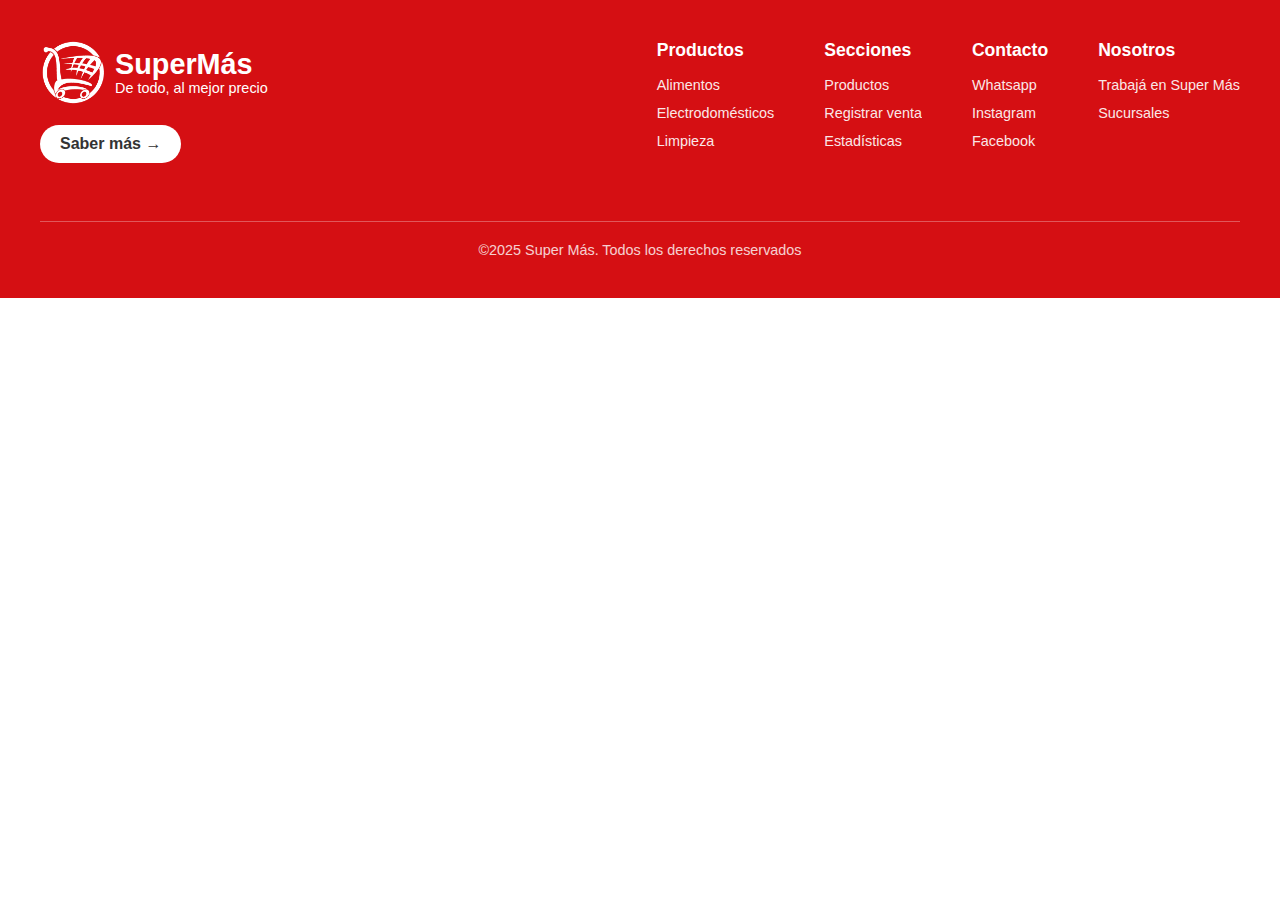
<file: Front/Super-Mas/components/footer.html>
<html lang="es">
<head>
    <meta charset="UTF-8">
    <meta name="viewport" content="width=device-width, initial-scale=1.0">
    <title>Componente Footer</title>
    <link rel="stylesheet" href="../css/footer.css">
</head>
<body>
    <footer class="footer">
        <!-- Contenedor principal (logo y links) -->
        <div class="footer-main">
            <!-- Seccion Izquierda: Logo y Boton -->
            <div class="footer-brand">
                <a href="/html/index.html" class="footer-logo-link">
                    <img src="../assets/icons/super-mas-icon.png" alt="Logo SuperMás">
                    <div class="footer-logo-text">
                        <span class="footer-logo-title">SuperMás</span>
                        <span class="footer-logo-slogan">De todo, al mejor precio</span>
                    </div>
                </a>
                <a href="#" class="footer-button">Saber más →</a>
            </div>
            <!-- Seccion Derecha: Columnas de Links -->
            <div class="footer-links">
                <div class="footer-column">
                    <h4>Productos</h4>
                    <ul>
                        <li><a href="/html/productos/alimentos.html">Alimentos</a></li>
                        <li><a href="/html/productos/electrodomesticos.html">Electrodomésticos</a></li>
                        <li><a href="/html/productos/limpieza.html">Limpieza</a></li>
                    </ul>
                </div>
                <div class="footer-column">
                    <h4>Secciones</h4>
                    <ul>
                        <li><a href="/html/productos.html">Productos</a></li>
                        <li><a href="/html/registrar-venta.html">Registrar venta</a></li>
                        <li><a href="/html/estadisticas.html">Estadísticas</a></li>
                    </ul>
                </div>
                <div class="footer-column">
                    <h4>Contacto</h4>
                    <ul>
                        <li><a href="#">Whatsapp</a></li>
                        <li><a href="#">Instagram</a></li>
                        <li><a href="#">Facebook</a></li>
                    </ul>
                </div>
                <div class="footer-column">
                    <h4>Nosotros</h4>
                    <ul>
                        <li><a href="#">Trabajá en Super Más</a></li>
                        <li><a href="#">Sucursales</a></li>
                    </ul>
                </div>
            </div>
        </div>
        <!-- Seccion Copyright -->
        <div class="footer-copyright">
            <hr class="footer-divider">
            <p>©2025 Super Más. Todos los derechos reservados</p>
        </div>
    </footer>
    
</body>
</html>
</file>
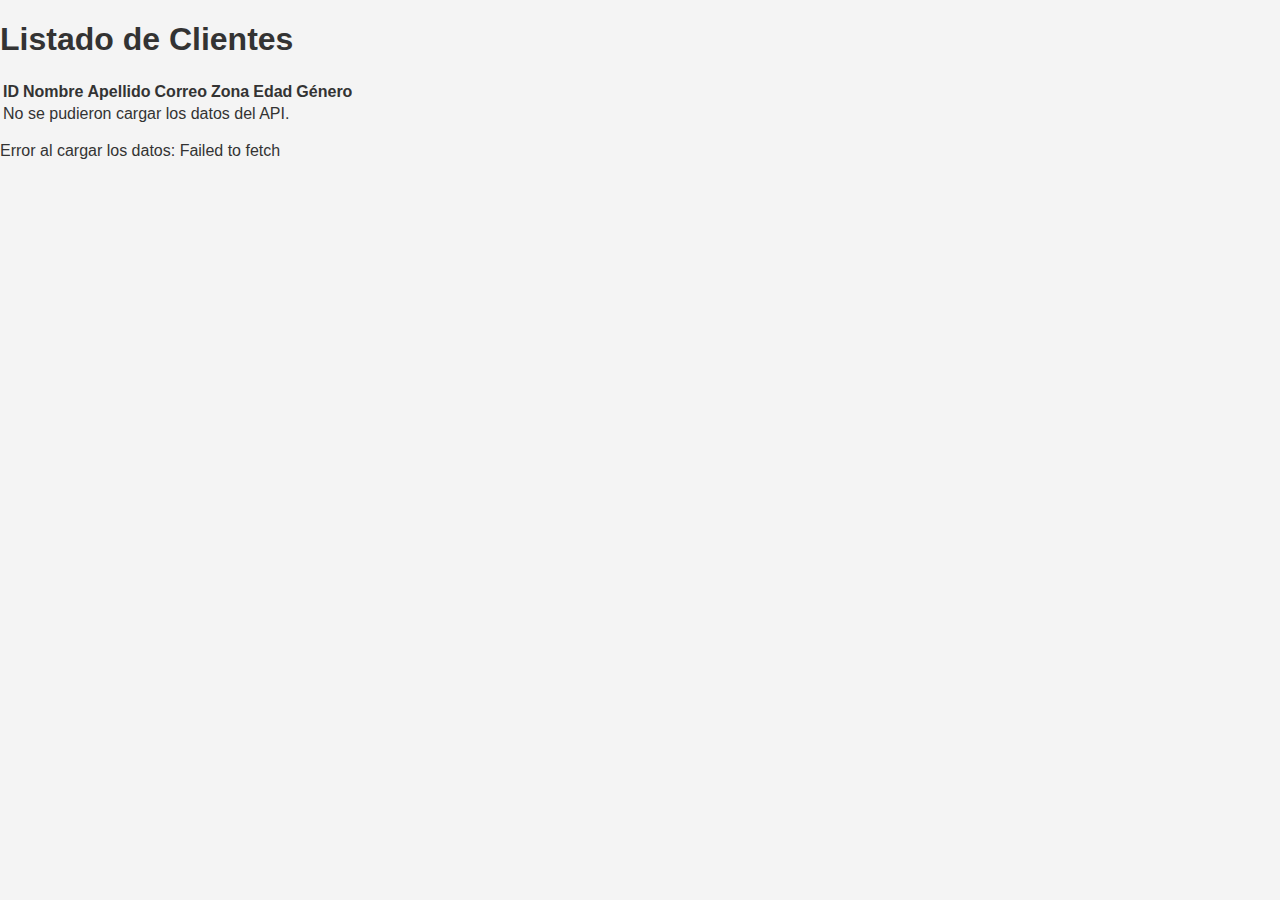
<file: Front/Super-Mas/html/clientes.html>
<!DOCTYPE html>
<html lang="es">
<head>
    <meta charset="UTF-8">
    <meta name="viewport" content="width=device-width, initial-scale=1.0">
    <title>Clientes | Super-Mas</title>
    <link rel="stylesheet" href="../css/navbar.css">
    <link rel="stylesheet" href="../css/footer.css">
    <link rel="stylesheet" href="../css/index.css">
    <link rel="icon" type="image/x-icon" href="../assets/icons/super-mas.ico">
</head>
<body>
    <header id="navbar-container"></header>

    <main class="container my-5">
        <h1 class="text-center mb-4">Listado de Clientes</h1>
        <div class="table-responsive">
            <table class="table table-striped table-hover">
                <thead>
                    <tr>
                        <th>ID</th>
                        <th>Nombre</th>
                        <th>Apellido</th>
                        <th>Correo</th>
                        <th>Zona</th>
                        <th>Edad</th>
                        <th>Género</th>
                    </tr>
                </thead>
                <tbody id="clientes-table-body">
                    </tbody>
            </table>
        </div>
        <p id="loading-clientes" class="text-center">Cargando clientes...</p>
    </main>

    <footer id="footer-container"></footer>

    <script src="https://cdn.jsdelivr.net/npm/bootstrap@5.3.3/dist/js/bootstrap.bundle.min.js"></script>
    <script src="../js/component-loader.js"></script>
    <script src="../js/listados-app.js"></script>
    <script>
        document.addEventListener('DOMContentLoaded', () => {
            cargarListado('Clientes', 'clientes-table-body', 'loading-clientes');
        });
    </script>
</body>
</html>
</file>
<file: Front/Super-Mas/css/footer.css>
/* --- Estilos Generales --- */
body {
    margin: 0;
    font-family: Arial, Helvetica, sans-serif;
}

/* --- Contenedor Principal Footer --- */
.footer {
    width: 100%;
    background-color: #D50F13;
    color: white;
    padding: 40px;
    box-sizing: border-box;
}

.footer-main {
    display: flex;
    justify-content: space-between;
    align-items: flex-start;
    padding-bottom: 30px;
}

/* --- Sección Izquierda: Marca y Botón --- */
.footer-brand > a:first-child {
    display: flex;
    align-items: center;
    text-decoration: none;
    color: white;
}

.footer-brand img {
    width: 65px;
    height: 65px;
    vertical-align: middle;
    margin-right: 10px;
}

.footer-logo-text {
    display: flex;
    flex-direction: column;
}

.footer-logo-title {
    font-size: 1.8rem;
    font-weight: 700;
    line-height: 1.1;
}

.footer-logo-slogan {
    font-size: 0.9rem;
    font-weight: 400;
}

.footer-button {
    display: inline-block;
    background-color: white;
    color: #333;
    border: none;
    border-radius: 20px;
    padding: 10px 20px;
    text-decoration: none;
    font-weight: 700;
    margin-top: 20px;
    cursor: pointer;
    transition: background-color 0.3s;
}

.footer-button:hover {
    background-color: #f0f0f0;
}

/* --- Sección Derecha: Links --- */
.footer-links {
    display: flex;
    gap: 50px;
}

.footer-column h4 {
    margin-top: 0;
    margin-bottom: 15px;
    font-size: 1.1rem;
    font-weight: 700;
    text-underline-offset: 4px;
}

.footer-column ul {
    margin: 0;
    padding: 0;
    list-style: none;
}

.footer-column li {
    margin-bottom: 10px;
}

.footer-column a {
    color: white;
    text-decoration: none;
    font-weight: 400;
    font-size: 0.9rem;
    opacity: 0.9;
    transition: opacity 0.3s;
}

.footer-column a:hover {
    opacity: 1;
    text-decoration: underline;
}

/* --- Sección Copyright --- */
.footer-copyright {
    text-align: center;
    padding-top: 20px;
}

.footer-divider {
    border: none;
    height: 1px;
    background-color: white;
    opacity: 0.3;
    margin-bottom: 20px;
}

.footer-copyright p {
    margin: 0;
    font-size: 0.9rem;
    opacity: 0.8;
}
</file>
<file: Front/Super-Mas/css/navbar.css>
/* --- Estilos Generales --- */
body {
    margin: 0;
    font-family: Arial, Helvetica, sans-serif;
}

/* --- Contenedor Principal Navbar --- */
.navbar {
    width: 100%;
    height: 93px;
    background-color: #D50F13;
    display: flex;
    justify-content: space-between;
    align-items: center;
    padding: 0 40px;
    box-sizing: border-box;
}

/* --- Sección Logo --- */
.navbar-logo a {
    display: flex;
    align-items: center;
    text-decoration: none;
    color: white;
}

.navbar-logo img {
    width: 65px;
    height: 65px;
    vertical-align: middle;
    margin-right: 10px;
}

.logo-text {
    display: flex;
    flex-direction: column;
}

.logo-title {
    font-size: 1.8rem;
    font-weight: 700;
    line-height: 1.1;
}

.logo-slogan {
    font-size: 0.9rem;
    font-weight: 400;
}

/* --- Sección Links Navegación --- */
.navbar-links ul {
    margin: 0;
    padding: 0;
    list-style: none;
    display: flex;
    align-items: center;
    gap: 30px;
}

.navbar-links li {
    position: relative;
}

.navbar-links .nav-link {
    color: white;
    text-decoration: none;
    font-weight: 700;
    font-size: 1.1rem;
    cursor: pointer;
    transition: opacity 0.3s;
    display: flex;
    align-items: center;
}

.navbar-links .nav-link:hover {
    opacity: 0.8;
}

/* --- Dropdown Productos --- */
.dropdown-arrow {
    font-size: 0.8em;
    margin-left: 5px;
    user-select: none;
}

.dropdown-content {
    display: none;
    position: absolute;
    top: 100%;
    left: 0;
    background-color: white;
    min-width: 180px;
    box-shadow: 0px 8px 16px 0px rgba(0,0,0,0.2);
    border-radius: 5px;
    z-index: 10;
    overflow: hidden;
}

.dropdown-content a {
    color: black;
    font-weight: 400;
    padding: 12px 16px;
    text-decoration: none;
    display: block;
}

.dropdown-content a:hover {
    background-color: #f1f1f1;
}

.navbar-links li.dropdown:hover .dropdown-content {
    display: block;
}
</file>
<file: Front/Super-Mas/css/index.css>
body {
    background-color: #f4f4f4;
    color: #333;
    font-family: Arial, Helvetica, sans-serif;
}

/* --- Contenedor Principal (Flexbox) --- */
.content-container {
    display: flex;
    width: 90%;
    max-width: 1400px;
    margin: 30px auto;
    gap: 20px;
    background-color: #ffffff;
    border-radius: 8px;
    box-shadow: 0 4px 12px rgba(0, 0, 0, 0.05);
    padding: 20px;
    box-sizing: border-box;
}

/* --- Secciones (Formulario y Lista) --- */
.form-section {
    flex: 0 0 30%;
    padding: 20px;
}

.list-section {
    flex: 0 0 70%;
    padding: 20px;
    overflow-x: auto;
}

.section-title {
    color: #D50F13;
    text-align: center;
    margin-top: 0;
    margin-bottom: 25px;
}

/* --- Divisor Vertical --- */
.vertical-divider {
    width: 1px;
    background-color: #D50F13;
    align-self: stretch;
    opacity: 0.5;
}

/* --- Estilos del Formulario --- */
#venta-form {
    display: flex;
    flex-direction: column;
}

.form-group {
    margin-bottom: 15px;
}

.form-group label {
    display: block;
    margin-bottom: 5px;
    font-weight: bold;
    color: #555;
}

.form-group input[type="text"],
.form-group input[type="number"],
.form-group select {
    width: 100%;
    padding: 10px;
    border: 1px solid #ccc;
    border-radius: 5px;
    box-sizing: border-box;
    font-size: 1rem;
}

.submit-button {
    background-color: #D50F13;
    color: white;
    padding: 12px 20px;
    border: none;
    border-radius: 25px;
    cursor: pointer;
    font-weight: bold;
    font-size: 1.1rem;
    text-transform: uppercase;
    margin-top: 15px;
    transition: transform 0.2s, background-color 0.2s;
}

.submit-button:hover {
    background-color: #b90d11;
    transform: scale(1.02);
}

/* --- Estilos de la Tabla --- */
.table-container {
    width: 100%;
    overflow-y: auto;
    max-height: 600px;
}

#ventas-table {
    width: 100%;
    border-collapse: collapse;
    margin-top: 10px;
}

#ventas-table th,
#ventas-table td {
    border: 1px solid #D50F13;
    padding: 12px;
    text-align: left;
    font-size: 0.95rem;
}

#ventas-table th {
    background-color: #333; 
    color: white;
    position: sticky;
    top: 0;
}

#ventas-table tbody tr:nth-child(even) {
    background-color: #f9f9f9;
}

#ventas-table tbody tr:hover {
    background-color: #f1f1f1;
}

.chart-box canvas {
    display: block !important;
    max-height: 400px !important;
    width: 100% !important;
    height: 400px !important;
}

.chart-box-full canvas {
    display: block !important;
    max-height: 400px !important;
    width: 100% !important;
    height: 400px !important;
}

.chart-box {
    width: 400px;
    height: 450px;
    padding: 20px;
    background: white;
    border-radius: 8px;
    box-shadow: 0 2px 4px rgba(0,0,0,0.1);
}

.chart-box-full {
    width: 100%;
    max-width: 1200px;
    height: 450px;
    padding: 20px;
    background: white;
    border-radius: 8px;
    box-shadow: 0 2px 4px rgba(0,0,0,0.1);
}
</file>
